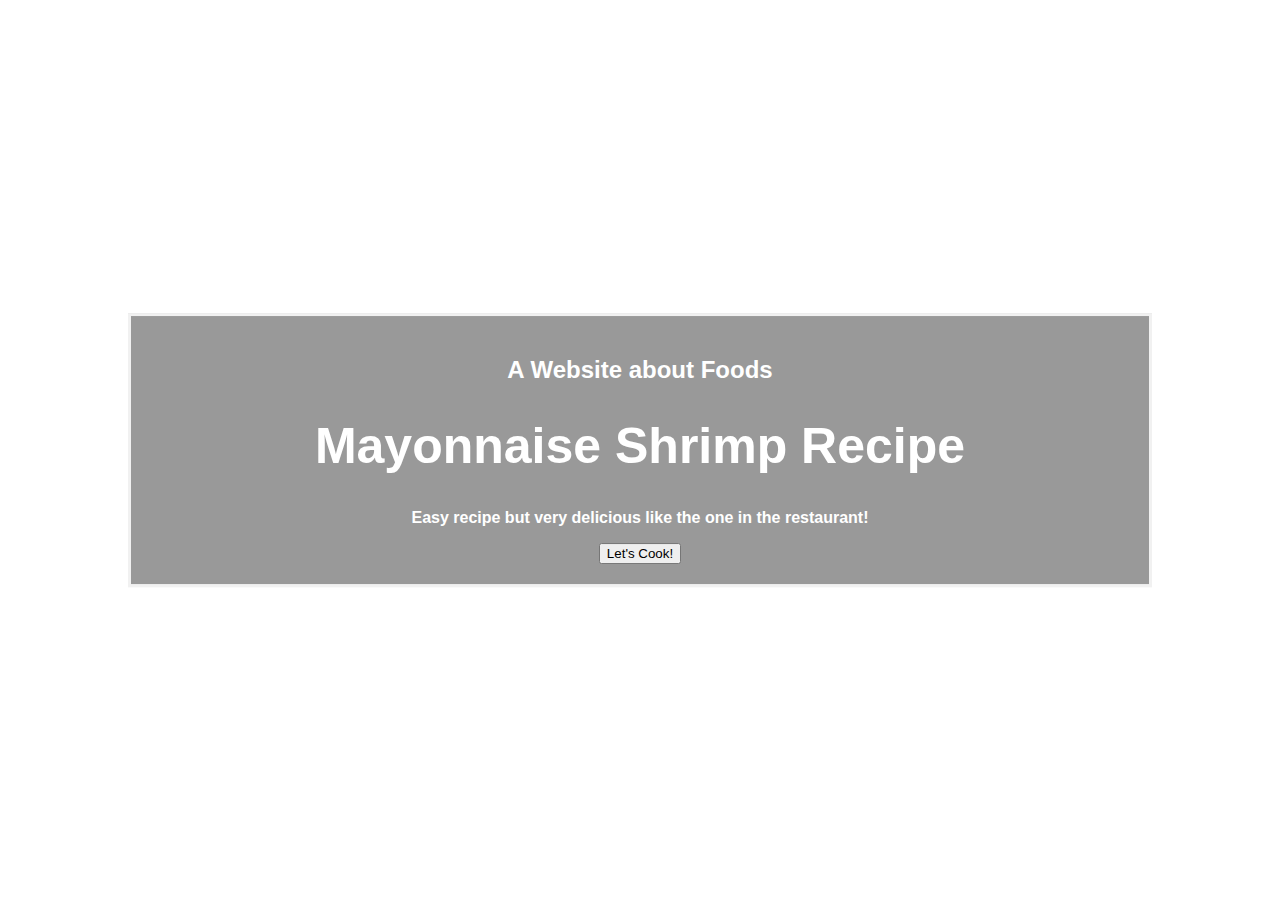
<file: index.html>
<!DOCTYPE html>
<html>
<head>
<meta name="viewport" content="width=device-width, initial-scale=1">
<style>
body, html {
  height: 100%;
  margin: 0;
  font-family: Arial, Helvetica, sans-serif;
}

* {
  box-sizing: border-box;
}

.bg-image {
  /* The image used */
  background-image: url("https://i.ibb.co/PTDdzk0/image.png");
  
  /* Add the blur effect */
  filter: blur(8px);
  -webkit-filter: blur(8px);
  
  /* Full height */
  height: 100%; 
  
  /* Center and scale the image nicely */
  background-position: center;
  background-repeat: no-repeat;
  background-size: cover;
}

/* Position text in the middle of the page/image */
.bg-text {
  background-color: rgb(0,0,0); /* Fallback color */
  background-color: rgba(0,0,0, 0.4); /* Black w/opacity/see-through */
  color: white;
  font-weight: bold;
  border: 3px solid #f1f1f1;
  position: absolute;
  top: 50%;
  left: 50%;
  transform: translate(-50%, -50%);
  z-index: 2;
  width: 80%;
  padding: 20px;
  text-align: center;
}
  style>
.button {
  border: none;
  color: white;
  padding: 16px 32px;
  text-align: center;
  text-decoration: none;
  display: inline-block;
  font-size: 16px;
  margin: 4px 2px;
  transition-duration: 0.4s;
  cursor: pointer;
}

.button1 {
  background-color: white; 
  color: black; 
  border: 2px solid #4CAF50;
}
  .button1:hover {
  background-color: #4CAF50;
  color: white;
}

</style>
</head>
<body>

<div class="bg-image"></div>

<div class="bg-text">
  <h2>A Website about Foods</h2>
  <h1 style="font-size:50px">Mayonnaise Shrimp Recipe</h1>
  <p>Easy recipe but very delicious like the one in the restaurant!</p>
  <button onclick="window.location.href='indexx.html';">Let's Cook!</button>
</div>

</body>
</html>
</file>
